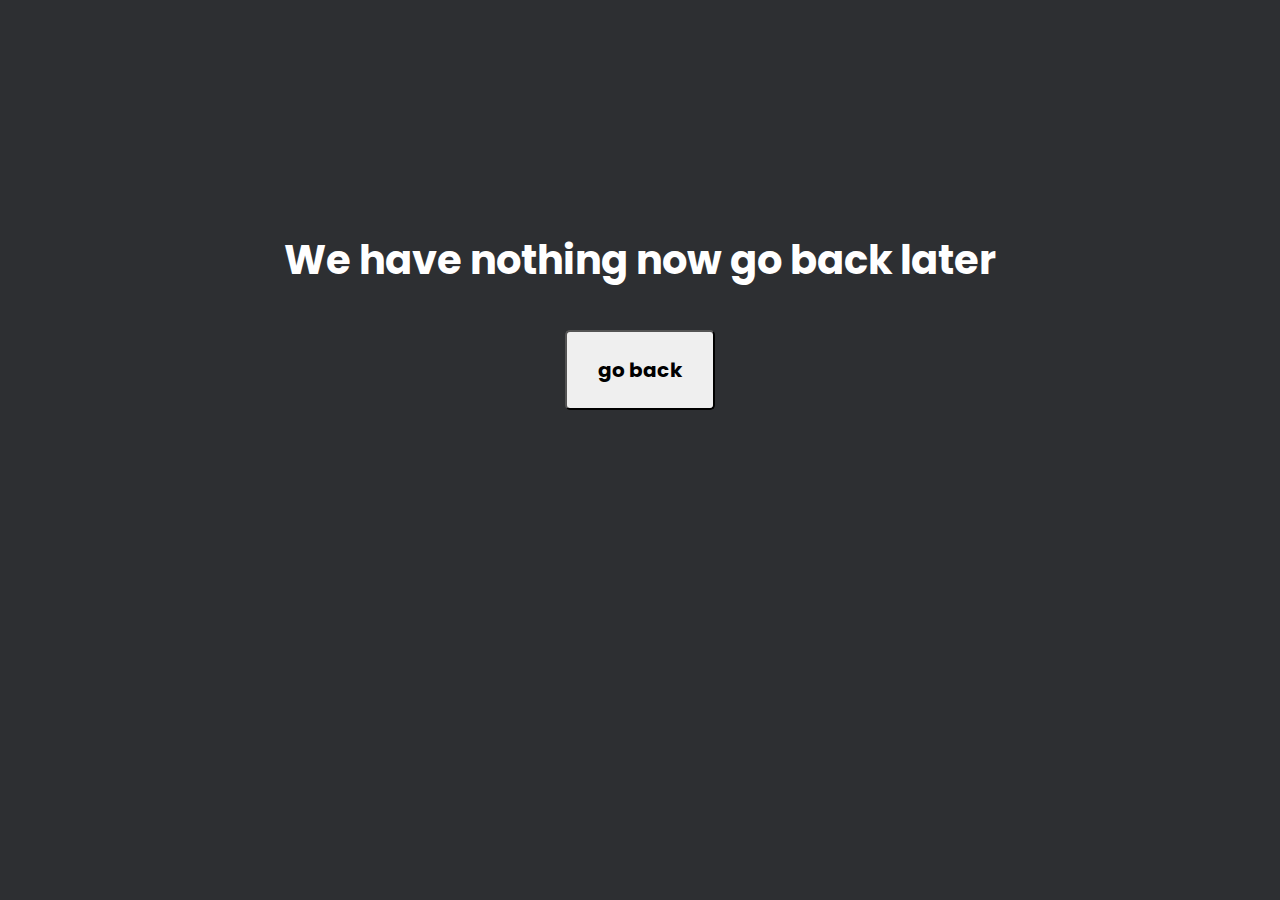
<file: play.html>
<!DOCTYPE html>
<html lang="en">
<head>
    <meta charset="UTF-8">
    <meta http-equiv="X-UA-Compatible" content="IE=edge">
    <meta name="viewport" content="width=device-width, initial-scale=1.0">
    <link rel="stylesheet" href="play.css">
    <title>Nothing</title>
</head>
<body>
    <div class="root">
        <div class="text">We have nothing now go back later</div>
        <div class="btnn"><button class="btn" id="btn">go back</button></div>
    </div>
    <script src="play.js"></script>
</body>
</html>
</file>
<file: play.css>
@import url('https://fonts.googleapis.com/css2?family=Bebas+Neue&family=Poppins:ital,wght@0,100;0,200;0,300;0,400;0,500;0,600;0,700;0,800;0,900;1,100;1,200;1,300;1,400;1,500;1,600;1,700;1,800;1,900&display=swap');
* {
    font-family: 'Poppins', sans-serif;
    padding: 0;
    margin: 0;
    transition: all 0.15s;
}

body{
    color: white;
    background-color: #2D2F32;
}

.root{
    Box-sizing: border-box;
    Margin:0;
    Padding:0;
    Scroll-behavior:smooth;
    background-color: #2D2F32;
    color: white;
    display: flex;
    justify-content: center;
    align-items: center;
    flex-direction: column;
    height: 600px;
    }

    .text{
        padding: 40px;
        font-weight: bold;
        font-size: 40px;
    }

    .btn{
        height: 80px;
        width: 150px;
        font-size: 20px;
        font-weight: bold;
        border-radius: 5px;
        cursor: pointer;
    }

    .btn:hover{
        background-color: #2D2F32;
    }
</file>
